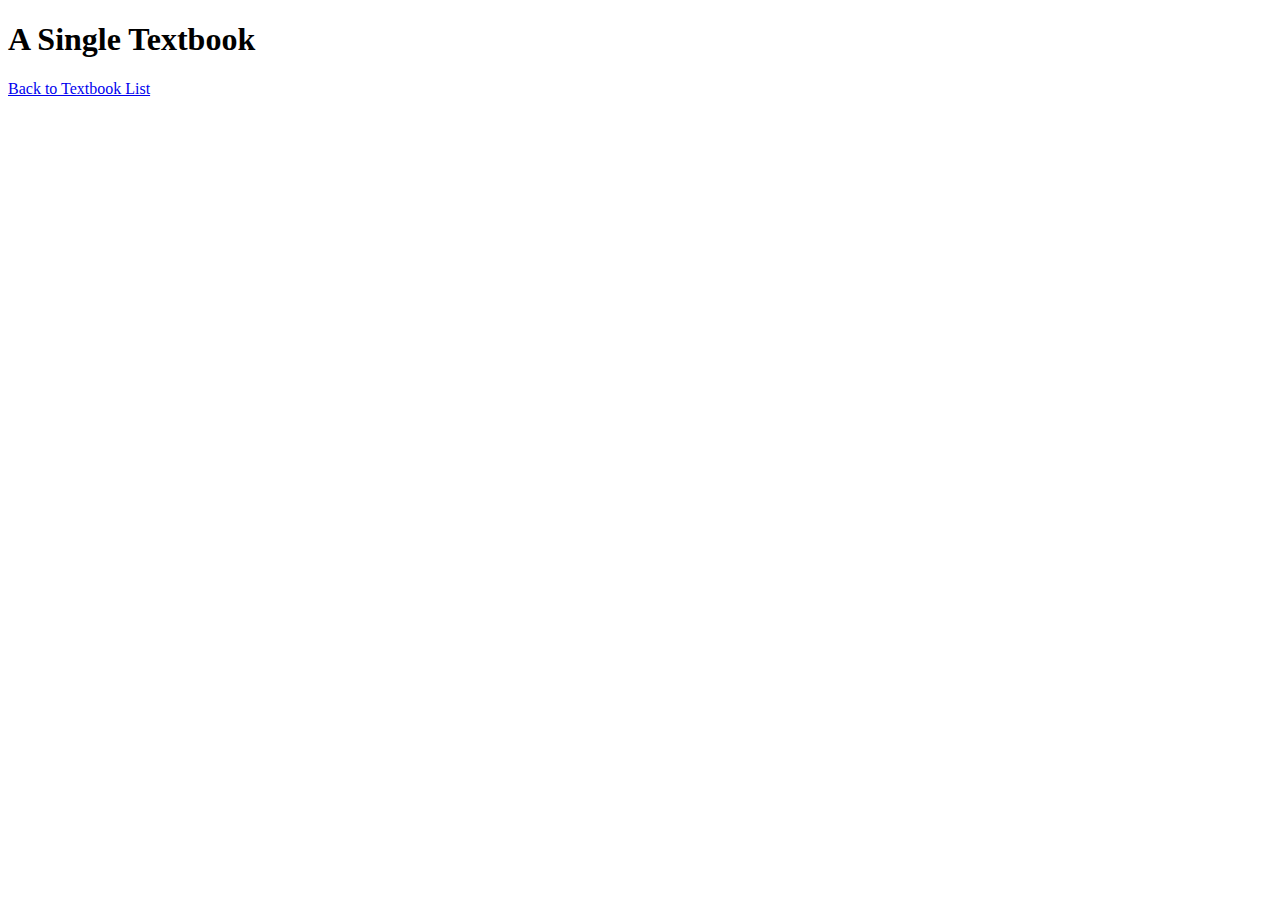
<file: bin/main/templates/textbook.html>
<!DOCTYPE HTML>

<html xmlns:th="http://www.thymeleaf.org">

<head>
<title>A textbook</title>
</head>

<body>

	<header>
		<h1> A Single Textbook </h1>
	</header>

	<div th:each="textbook: ${textbooks}">
		<h2 th:text="${textbook.title}"></h2>
			<a th:href="@{/textbook(id=${textbook.id})}" th:text="${textbook.title}"></a>
	</div>
	
	<a href="http://localhost:8080/show-textbooks">Back to Textbook List</a>
	
	
	
</body>
</html>
</file>
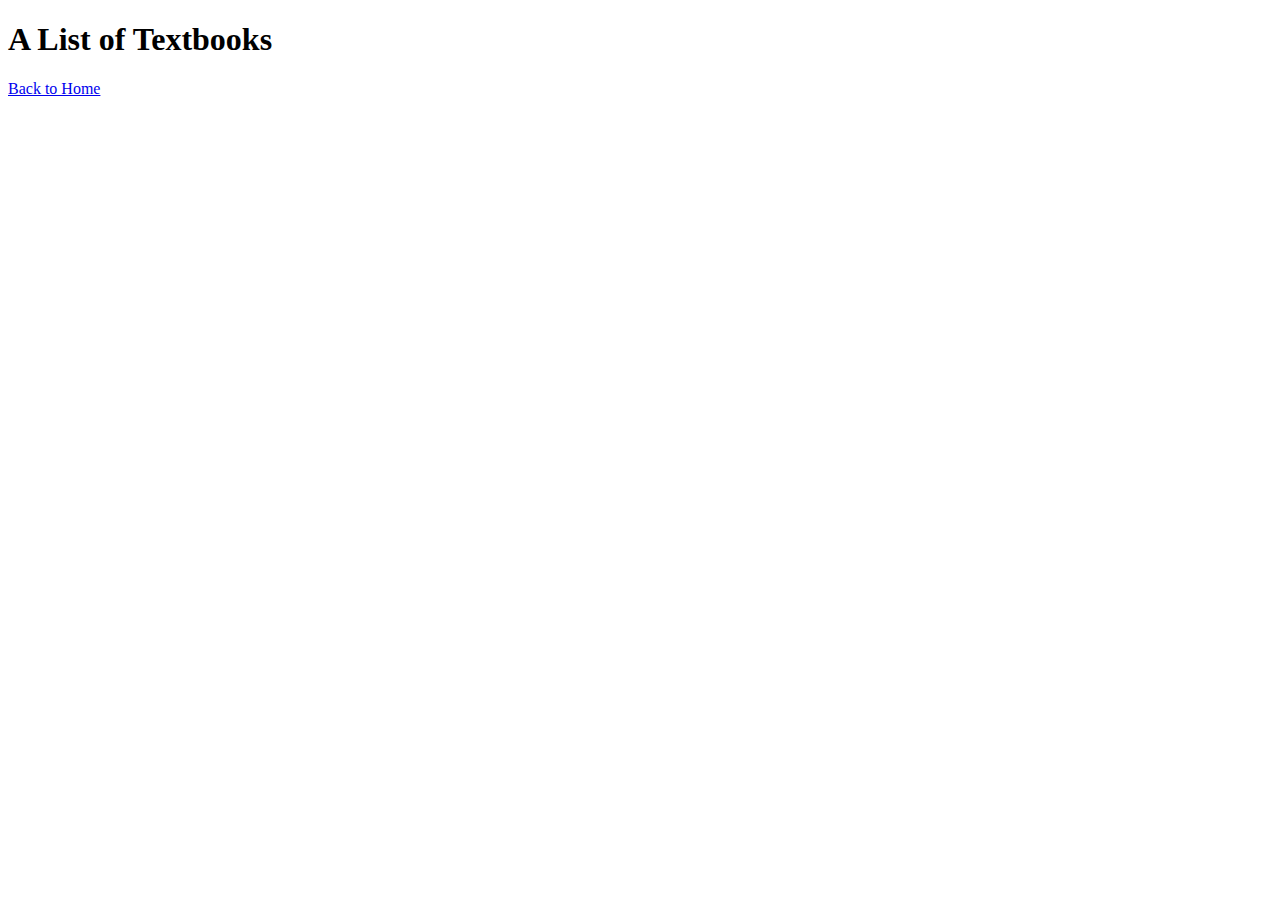
<file: bin/main/templates/textbooks.html>
<!DOCTYPE HTML>

<html xmlns:th="http://www.thymeleaf.org">

<head>
<title>A list of textbooks</title>
</head>

<body>

	<header>
		<h1>A List of Textbooks</h1>
	</header>
	
	<div th:each="textbook: ${textbooks}">
		<h2>
			<a th:href="@{/textbook(id=${textbook.id})}" th:text="${textbook.title}"></a>
		</h2>
	</div>
	
	<a href="http://localhost:8080/show-courses">Back to Home</a>

</body>
</html>
</file>
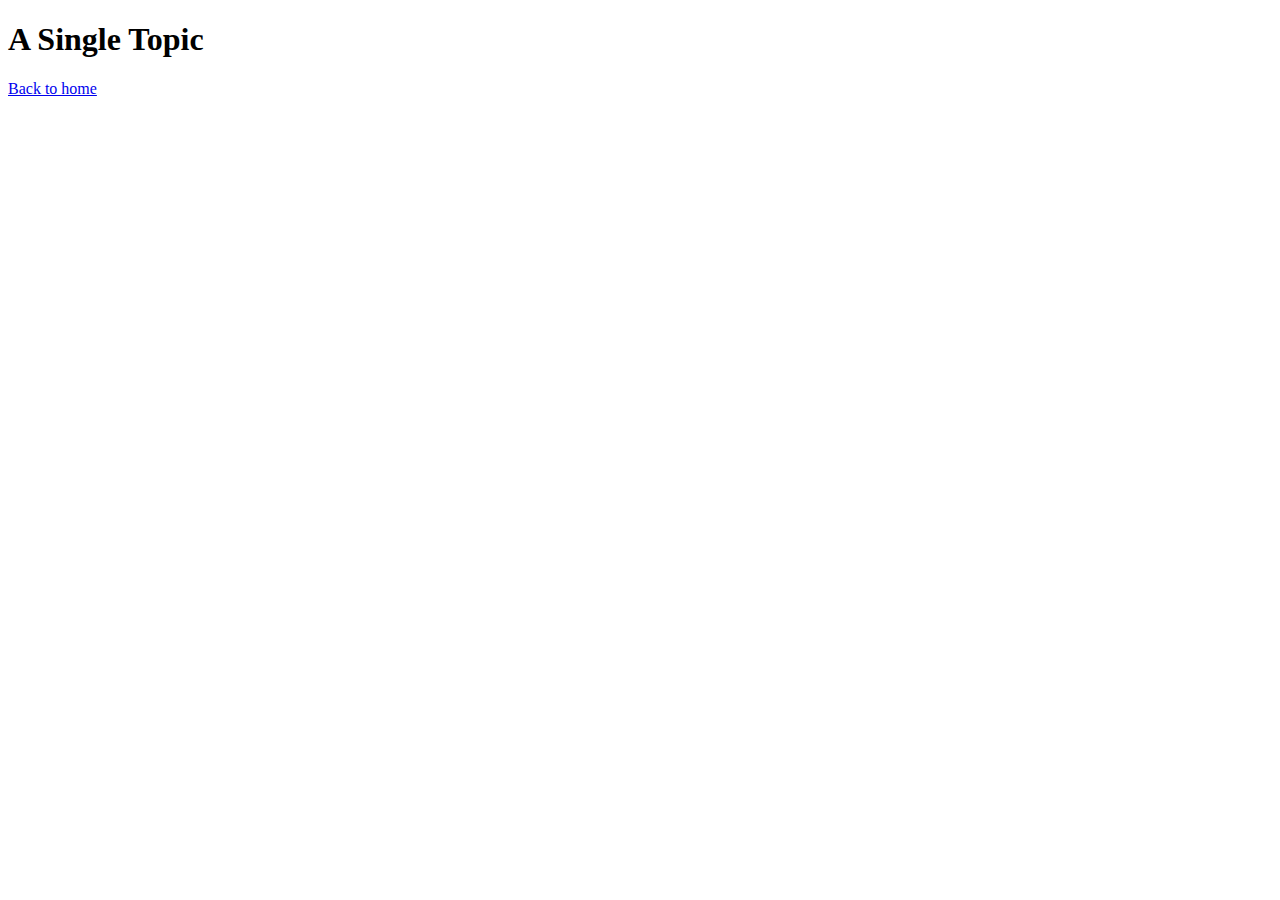
<file: bin/main/templates/topic.html>
<!DOCTYPE HTML>

<html xmlns:th="http://www.thymeleaf.org">

<head>
<title>A topic</title>
</head>

<body>

	<header>
		<h1> A Single Topic </h1>
	</header>

	<div th:each="topic: ${topics}">
		<h2 th:text="${topic.name}"></h2>
		
	</div>
	
	<div th:each="course: ${courses}">
		<h2>
			<a th:href="@{/course(id=${course.id})}" th:text="${course.name}"></a>
		</h2>
	</div>
	
	<a href="http://localhost:8080/show-courses">Back to home</a>

	
</body>
</html>
</file>
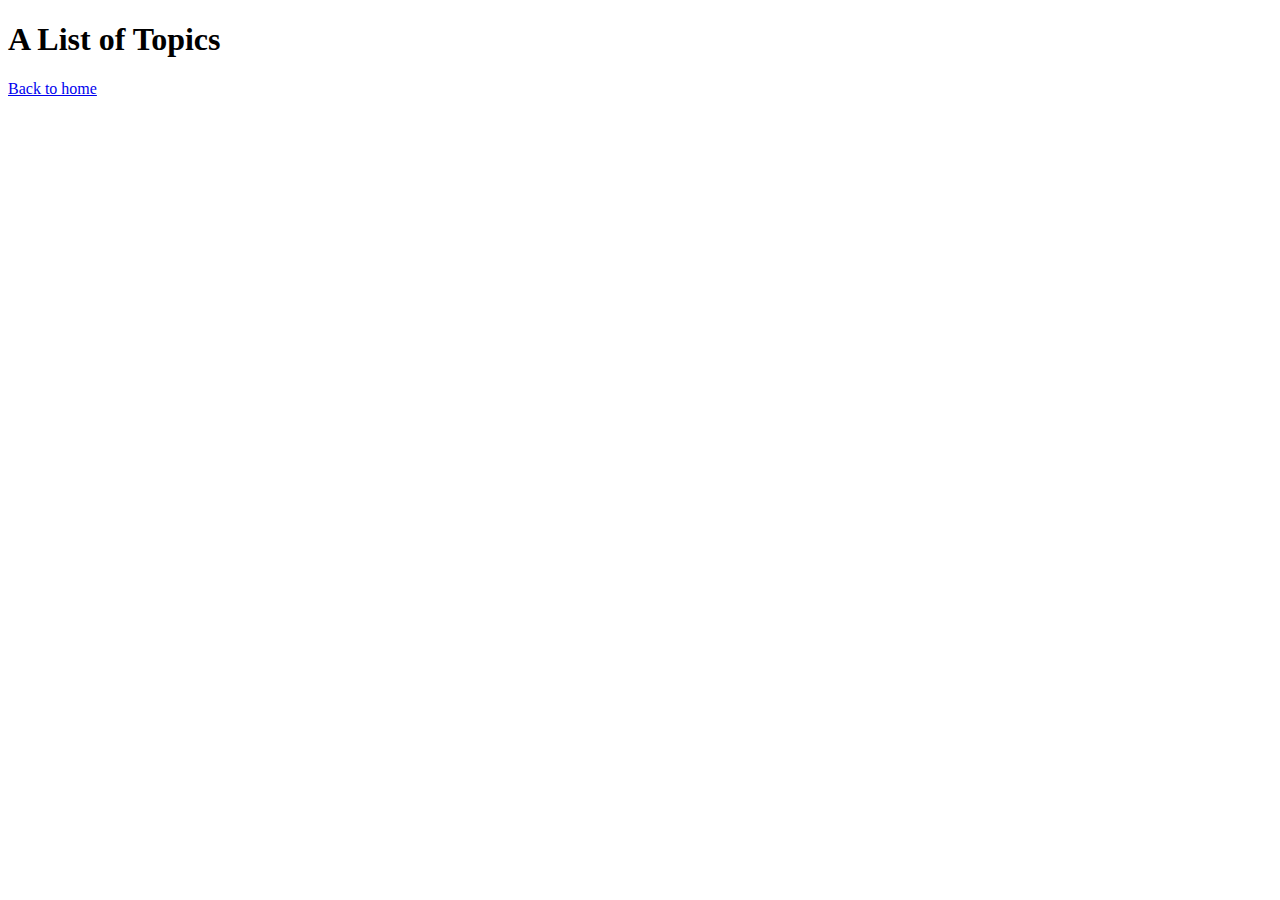
<file: bin/main/templates/topics.html>
<!DOCTYPE HTML>

<html xmlns:th="http://www.thymeleaf.org">

<head>
<title>A list of topics</title>
</head>

<body>
	<header>
		<h1>A List of Topics</h1>
	</header>
	
	<div th:each="topic: ${topics}">
		<h2>
			<a th:href="@{/topic(id=${topic.id})}" th:text="${topic.name}"></a>
		</h2>
	</div>

	<a href="http://localhost:8080/show-courses">Back to home</a>

</body>
</html>
</file>
